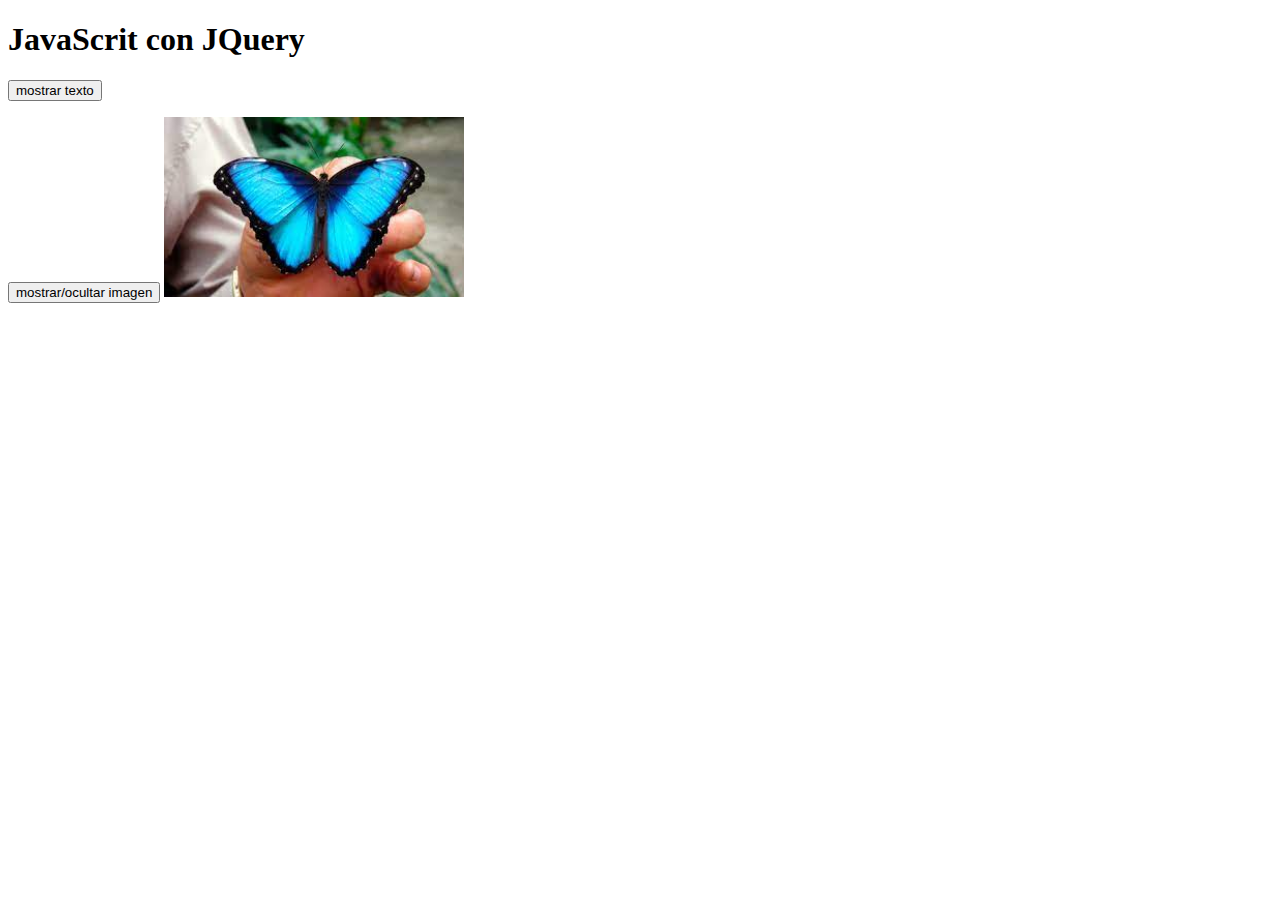
<file: parcial1/practica1.html>
<!DOCTYPE html>
<html lang="en">
<head>
    <meta charset="UTF-8">
    <meta name="viewport" content="width=device-width, initial-scale=1.0">
    <title>Practica 1. JavaScript(JQuery)</title>
    <script src="jquery-3.7.1.js"></script>
    <script src="practica1.js"></script>
</head>
<body>
    <h1>JavaScrit con JQuery</h1>
    <button id="boton1">mostrar texto</button>
    <p id="texto1"></p>

    <button id="boton2"> mostrar/ocultar imagen</button>
    <img id="imagen1" src="imagen.jpg" alt="" width="300px">
</body>
</html>
</file>
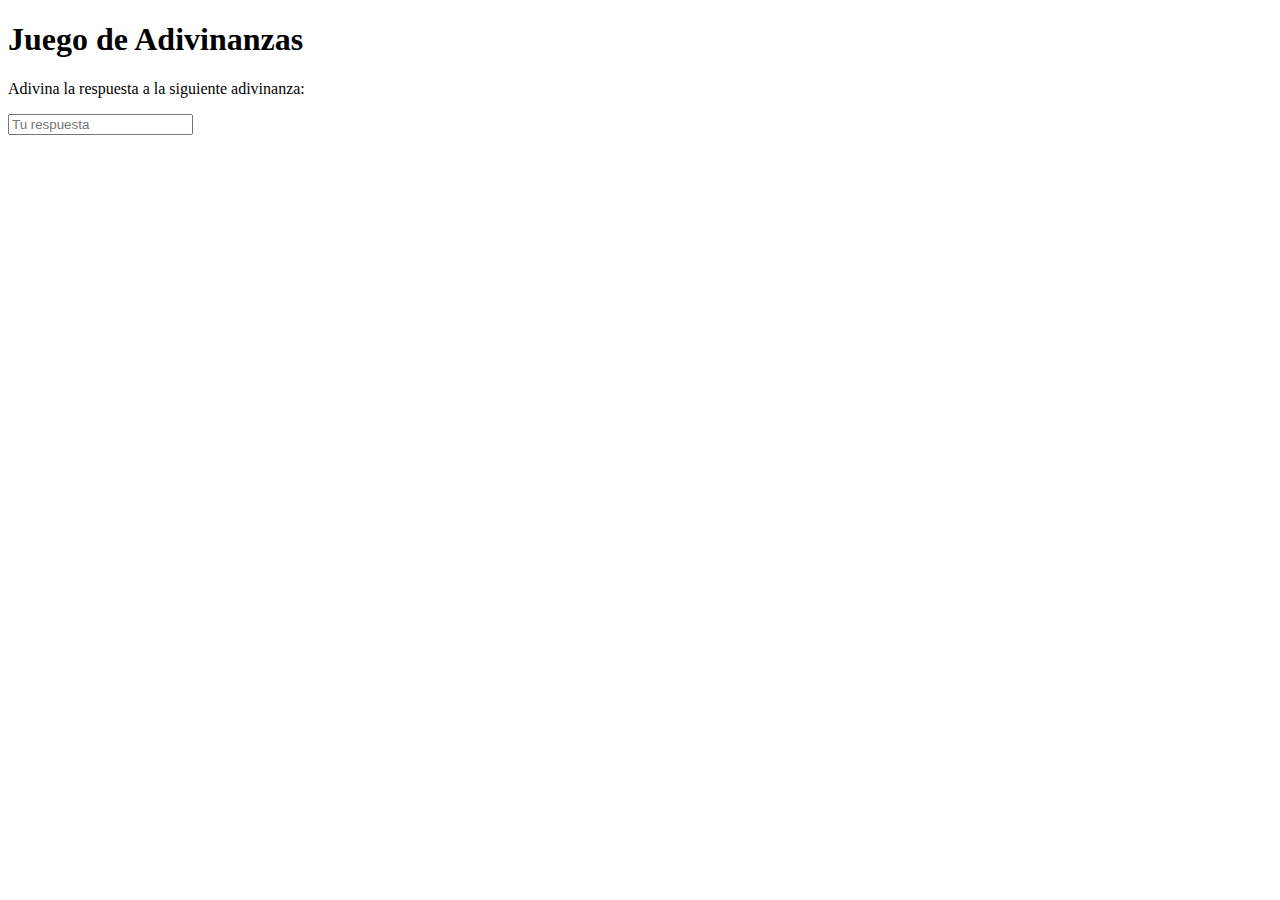
<file: parcial2/proyecto.html>
<!DOCTYPE html>
<html lang="en">
<head>
    <meta charset="UTF-8">
    <meta name="viewport" content="width=device-width, initial-scale=1.0">
    <title>Juego de Adivinanzas</title>

</head>
<body>
    <h1>Juego de Adivinanzas</h1>
    <p>Adivina la respuesta a la siguiente adivinanza:</p>
    <p id="adivinanza"></p>
    <input type="text" id="respuesta" placeholder="Tu respuesta">
    <p id="resultado"></p>

    <script>
        var adivinanzas = [
            { pregunta: "Tiene patas pero no camina, tiene cabeza pero no piensa. ¿Qué es?", respuesta: "una mesa" },
            { pregunta: "Blanco por dentro, verde por fuera, si te lo sabes, eres muy astuto. ¿Qué es?", respuesta: "una sandía" }
        ];

        var indiceAdivinanzaActual = 0;

        function mostrarAdivinanza() {
            document.getElementById("adivinanza").textContent = adivinanzas[indiceAdivinanzaActual].pregunta;
        }

    </script>
</body>
</html>
</file>
